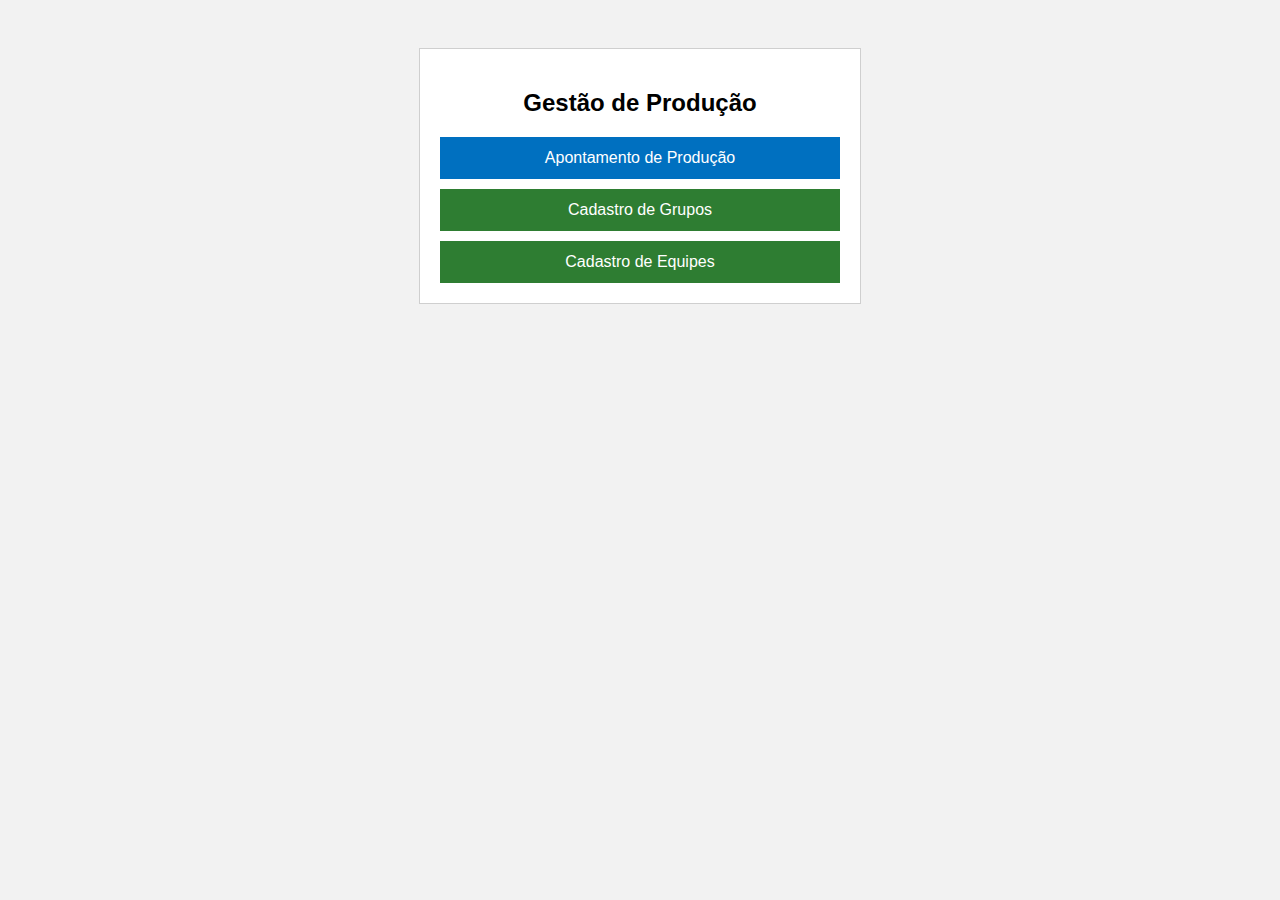
<file: index.html>
<!DOCTYPE html>
<html lang="pt-br">
<head>
<meta charset="UTF-8">
<title>Gestão de Produção</title>
<meta name="viewport" content="width=device-width, initial-scale=1.0">

<style>
body {
  font-family: Arial, sans-serif;
  background: #f2f2f2;
  padding: 40px;
}
.menu {
  max-width: 400px;
  margin: auto;
  background: #fff;
  border: 1px solid #cfcfcf;
  padding: 20px;
}
h2 {
  text-align: center;
}
a {
  display: block;
  padding: 12px;
  margin-top: 10px;
  text-align: center;
  text-decoration: none;
  background: #0070c0;
  color: #fff;
  font-size: 16px;
}
a.grupos {
  background: #2e7d32;
}
</style>
</head>

<body>

<div class="menu">
  <h2>Gestão de Produção</h2>

  <a href="apontamento-planilha.html">
    Apontamento de Produção
  </a>

  <a class="grupos" href="grupos.html">
    Cadastro de Grupos
  </a>

  <a class="grupos" href="equipes.html">
    Cadastro de Equipes
  </a>
</div>


</body>
</html>
</file>
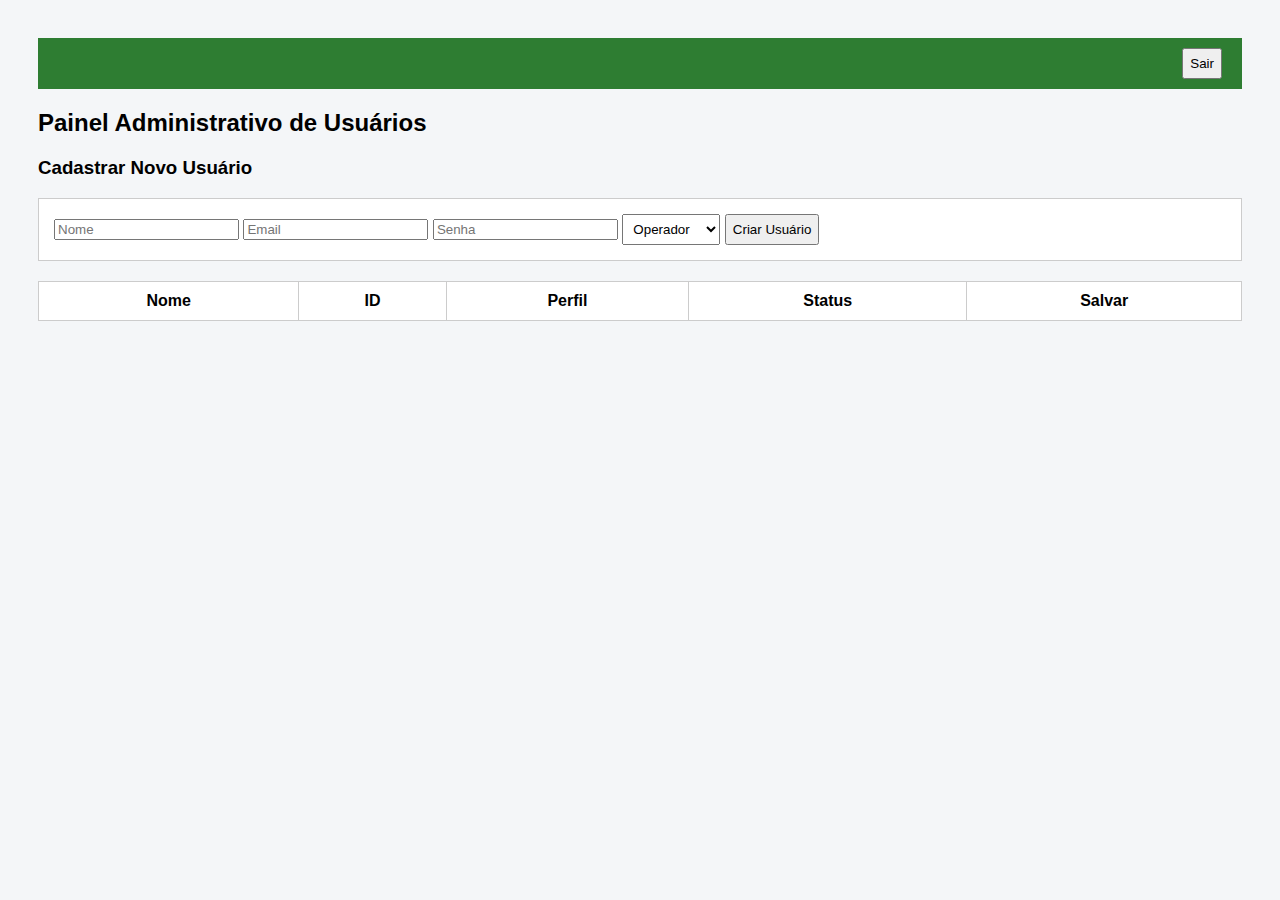
<file: usuarios.html>
<!DOCTYPE html>
<html lang="pt-br">
<head>
<meta charset="UTF-8">
<title>Painel de Usuários</title>
<meta name="viewport" content="width=device-width, initial-scale=1.0">

<style>
body { font-family: Arial; background: #f4f6f8; padding: 30px; }

.topbar {
  display: flex;
  justify-content: space-between;
  align-items: center;
  background: #2e7d32;
  color: white;
  padding: 10px 20px;
  margin-bottom: 20px;
}

table {
  width: 100%;
  border-collapse: collapse;
  background: white;
}

th, td {
  padding: 10px;
  border: 1px solid #ccc;
  text-align: center;
}

select, button {
  padding: 6px;
}
</style>
</head>

<body>

<div class="topbar">
  <span id="usuarioInfo"></span>
  <button onclick="logout()">Sair</button>
</div>

<h2>Painel Administrativo de Usuários</h2>

<h3>Cadastrar Novo Usuário</h3>

<div style="background:white;padding:15px;margin-bottom:20px;border:1px solid #ccc;">
  <input type="text" id="novoNome" placeholder="Nome" />
  <input type="email" id="novoEmail" placeholder="Email" />
  <input type="password" id="novaSenha" placeholder="Senha" />

  <select id="novoPerfil">
    <option value="admin">Admin</option>
    <option value="supervisor">Supervisor</option>
    <option value="operador" selected>Operador</option>
  </select>

  <button onclick="criarUsuario()">Criar Usuário</button>
</div>

<table>
<thead>
<tr>
<th>Nome</th>
<th>ID</th>
<th>Perfil</th>
<th>Status</th>
<th>Salvar</th>
</tr>
</thead>
<tbody id="tabelaUsuarios"></tbody>
</table>

<script type="module">
import { createClient } from "https://cdn.jsdelivr.net/npm/@supabase/supabase-js/+esm";

const supabase = createClient(
  "https://dklmejmlovtcadlicnhu.supabase.co",
  "sb_publishable_cpq_meWiczl3c9vpmtKj0w_QOAzH2At"
);

const { data: { user } } = await supabase.auth.getUser();

if (!user) window.location.href = "login.html";

const { data: perfilLogado } = await supabase
  .from("usuarios_perfil")
  .select("nome, perfil")
  .eq("id", user.id)
  .single();

if (perfilLogado.perfil !== "admin") {
  alert("Acesso restrito a administradores.");
  window.location.href = "index.html";
}

document.getElementById("usuarioInfo").innerText =
  perfilLogado.nome + " - ADMIN";

window.logout = async function () {
  await supabase.auth.signOut();
  window.location.href = "login.html";
};

async function carregarUsuarios() {

  const response = await fetch(
    "https://dklmejmlovtcadlicnhu.supabase.co/functions/v1/listar-usuarios",
    {
      method: "POST",
      headers: {
        "Content-Type": "application/json",
        "apikey": "sb_publishable_cpq_meWiczl3c9vpmtKj0w_QOAzH2At",
        "Authorization": "Bearer " + session.access_token
      }
    }
  )

  const result = await response.json()

  if (result.error) {
    alert("Erro ao carregar usuários: " + result.error)
    return
  }

  const usuarios = result.data

  console.log("Usuários recebidos:", usuarios)

  // Aqui você monta a tabela normalmente
  }

  if (error) {
    alert("Erro ao carregar usuários.");
    return;
  }

  const tbody = document.getElementById("tabelaUsuarios");
  tbody.innerHTML = "";

  data.forEach(u => {

    const tr = document.createElement("tr");

    tr.innerHTML = `
      <td>${u.nome}</td>
      <td>${u.id}</td>
      <td>
        <select id="perfil_${u.id}">
          <option value="admin" ${u.perfil==="admin"?"selected":""}>Admin</option>
          <option value="supervisor" ${u.perfil==="supervisor"?"selected":""}>Supervisor</option>
          <option value="operador" ${u.perfil==="operador"?"selected":""}>Operador</option>
        </select>
      </td>
      <td>
        <select id="ativo_${u.id}">
          <option value="true" ${u.ativo?"selected":""}>Ativo</option>
          <option value="false" ${!u.ativo?"selected":""}>Inativo</option>
        </select>
      </td>
      <td>
        <button onclick="salvarUsuario('${u.id}')">Salvar</button>
      </td>
    `;

    tbody.appendChild(tr);
  });
}

window.salvarUsuario = async function(id) {

  const novoPerfil = document.getElementById("perfil_"+id).value;
  const novoStatus = document.getElementById("ativo_"+id).value === "true";

  const { error } = await supabase
    .from("usuarios_perfil")
    .update({
      perfil: novoPerfil,
      ativo: novoStatus
    })
    .eq("id", id);

  if (error) {
    alert("Erro ao atualizar.");
    return;
  }

  alert("Usuário atualizado.");
};

window.criarUsuario = async function () {

  const nome = document.getElementById("novoNome").value;
  const email = document.getElementById("novoEmail").value;
  const senha = document.getElementById("novaSenha").value;
  const perfil = document.getElementById("novoPerfil").value;

  if (!nome || !email || !senha) {
    alert("Preencha todos os campos.");
    return;
  }

  // 🔐 pega sessão atual
  const { data: { session } } = await supabase.auth.getSession();

  const response = await fetch(
    "https://dklmejmlovtcadlicnhu.supabase.co/functions/v1/criar-usuario",
    {
      method: "POST",
      headers: {
        "Content-Type": "application/json",
        "Authorization": "Bearer " + session.access_token
      },
      body: JSON.stringify({
        nome,
        email,
        senha,
        perfil
      })
    }
  );

  const result = await response.json();

  if (!response.ok) {
    alert("Erro: " + (result.error || "Erro desconhecido"));
    return;
  }

  alert("Usuário criado com sucesso.");

  document.getElementById("novoNome").value = "";
  document.getElementById("novoEmail").value = "";
  document.getElementById("novaSenha").value = "";

  carregarUsuarios();
};

carregarUsuarios();
</script>

</body>
</html>
</file>
